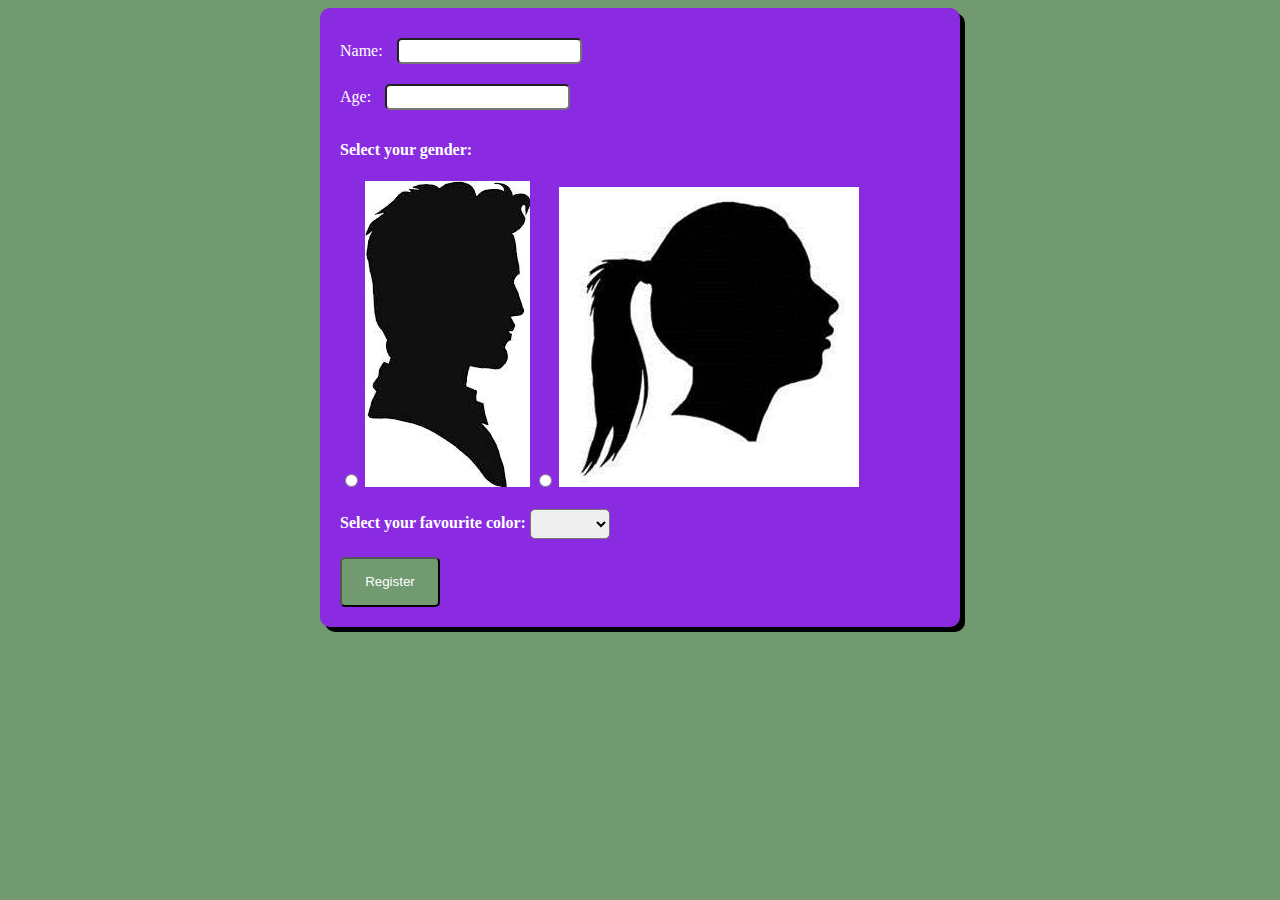
<file: Cookies2/index.html>
<!DOCTYPE html>
<html lang="en">
  <head>
    <meta charset="UTF-8" />
    <meta name="viewport" content="width=device-width, initial-scale=1.0" />
    <title>Document</title>
    <link rel="stylesheet" href="style.css" />
  </head>
  <body>
    <div>
      <label for="name">Name:</label>
      <input type="text" name="name" id="name" /><br />
      <p class="errors" id="nameError">
        This name needs to be at least 3 characters long
      </p>
      <label for="age">Age:</label>
      <input type="number" name="age" id="age" /><br />
      <p class="errors" id="ageError">The age needs to be at least 18</p>

      <h4>Select your gender:</h4>
      <input type="radio" name="gender" id="male" />
      <label for="male"><img src="1.jpg" alt="" /></label>
      <input type="radio" name="gender" id="female" />
      <label for="female"><img src="2.jpg" alt="" /></label><br /><br />
      <p class="errors" id="genderError">You have to choose a gender</p>

      <h4 style="display: inline">Select your favourite color:</h4>
      <select name="color" id="color">
        <option value=""></option>
        <option value="blue">Blue</option>
        <option value="red">Red</option>
        <option value="green">Green</option></select
      ><br /><br />
      <p class="errors" id="colorError">You have to choose a color</p>

      <button onclick="register()">Register</button>
      <p class="errors" id="submitError">
        Some fields are missing or need changing
      </p>
    </div>

    <script src="task.js"></script>
  </body>
</html>
</file>
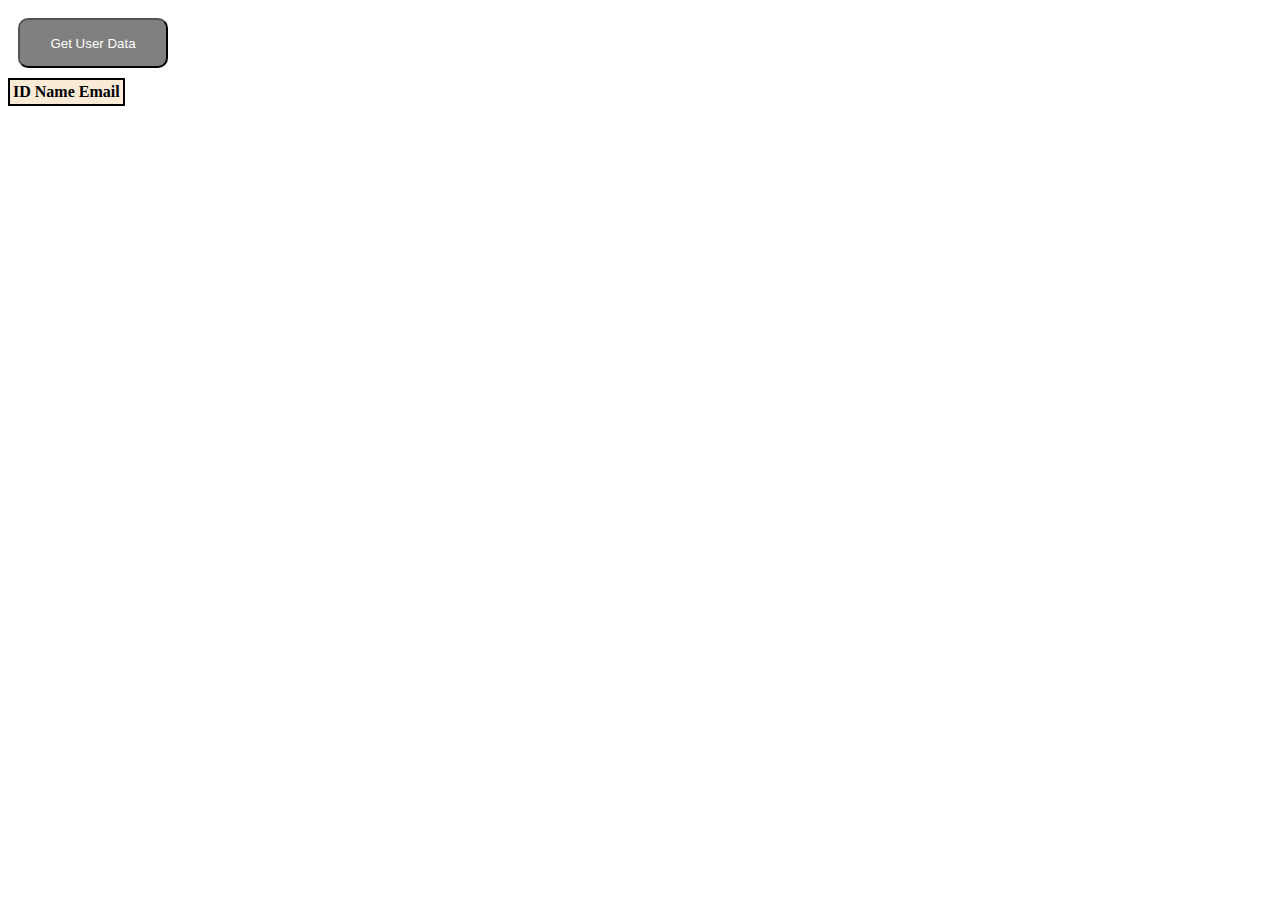
<file: XHR Fake API/index.html>
<!DOCTYPE html>
<html lang="en">
  <head>
    <meta charset="UTF-8" />
    <meta name="viewport" content="width=device-width, initial-scale=1.0" />
    <title>Document</title>
    <link rel="stylesheet" href="style.css" />
  </head>
  <body>
    <button onclick="getData()">Get User Data</button>
    <table>
      <thead>
        <th>ID</th>
        <th>Name</th>
        <th>Email</th>
      </thead>
      <tbody id="data"></tbody>
    </table>
    <script src="task.js"></script>
  </body>
</html>
</file>
<file: Cookies2/style.css>
input[type='text'] {
  height: 20px;
  margin: 10px;
  border-radius: 5px;
  outline: 0;
}
input[type='number'] {
  height: 20px;
  margin: 10px;
  border-radius: 5px;
  outline: 0;
}
button {
  border-radius: 5px;
  height: 50px;
  width: 100px;
  background-color: rgb(113, 154, 113);
  color: white;
}
select {
  height: 30px;
  width: 80px;
  border-radius: 5px;
}
div {
  background-color: blueviolet;
  width: 600px;
  border-radius: 10px;
  padding: 20px;
  color: white;
  margin: auto;
  box-shadow: 5px 5px black;
}
body {
  background-color: rgb(113, 154, 113);
}
.errors {
  display: none;
  color: aqua;
  font-style: italic;
  font-weight: bold;
}
</file>
<file: XHR Fake API/style.css>
td,
tr {
  border: 2px solid black;
}
table {
  border: 2px solid black;
  background-color: antiquewhite;
}
button {
  height: 50px;
  width: 150px;
  border-radius: 10px;
  background-color: gray;
  margin: 10px;
  color: white;
}
</file>
